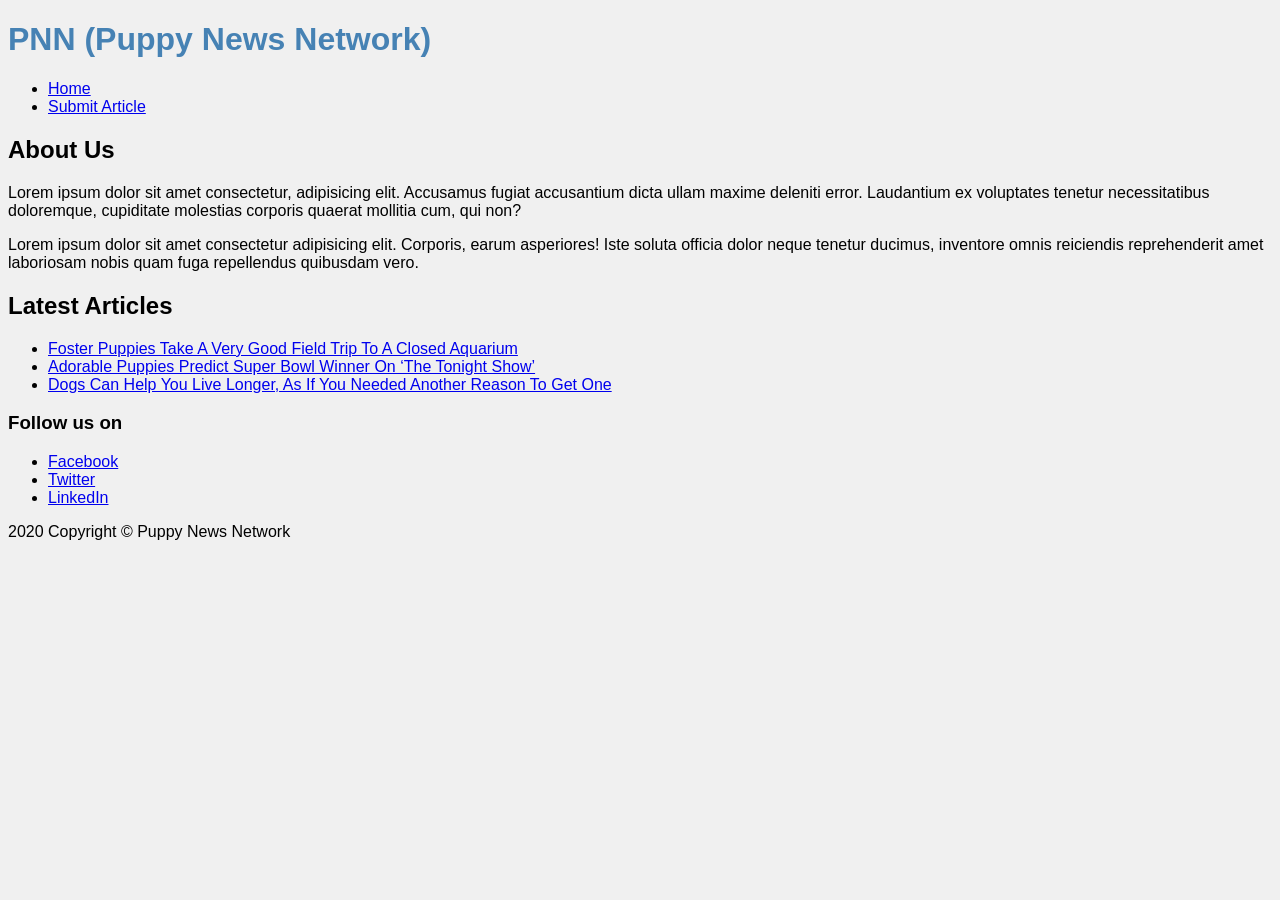
<file: module-3/01_Intro_HTML_CSS/tutorial-final/index.html>
<!DOCTYPE html>
<html lang="en">
<head>
  <meta charset="UTF-8">
  <meta name="viewport" content="width=device-width, initial-scale=1.0">
  <title>PNN (Puppy News Network)</title>
  <link rel="stylesheet" href="css/styles.css">
</head>
<body>

  <header>
    <h1>PNN (Puppy News Network)</h1>
    <nav>
      <ul>
        <li><a href="index.html">Home</a></li>
        <li><a href="submit.html">Submit Article</a></li>
      </ul>
    </nav>
  </header>

  <main>
    <section>
      <h2>About Us</h2>
      <p>Lorem ipsum dolor sit amet consectetur, adipisicing elit. Accusamus fugiat accusantium dicta ullam maxime
        deleniti error. Laudantium ex voluptates tenetur necessitatibus doloremque, cupiditate molestias corporis
        quaerat mollitia cum, qui non?</p>
      <p>Lorem ipsum dolor sit amet consectetur adipisicing elit. Corporis, earum asperiores! Iste soluta officia dolor
        neque tenetur ducimus, inventore omnis reiciendis reprehenderit amet laboriosam nobis quam fuga repellendus
        quibusdam vero.</p>
    </section>
    <section>
      <h2>Latest Articles</h2>
      <ul>
        <li><a href="news/puppy-aquarium.html">Foster Puppies Take A Very Good Field Trip To A Closed Aquarium</a></li>
        <li><a href="news/super-bowl.html">Adorable Puppies Predict Super Bowl Winner On ‘The Tonight Show’</a></li>
        <li><a href="news/live-longer.html">Dogs Can Help You Live Longer, As If You Needed Another Reason To Get
            One</a></li>
      </ul>
    </section>
  </main>

  <footer>
    <h3>Follow us on</h3>
    <ul>
      <li><a href="https://www.facebook.com">Facebook</a></li>
      <li><a href="https://www.twitter.com">Twitter</a></li>
      <li><a href="https://www.linkedin.com">LinkedIn</a></li>
    </ul>
    <p>2020 Copyright © Puppy News Network</p>
  </footer>

</body>
</html>
</file>
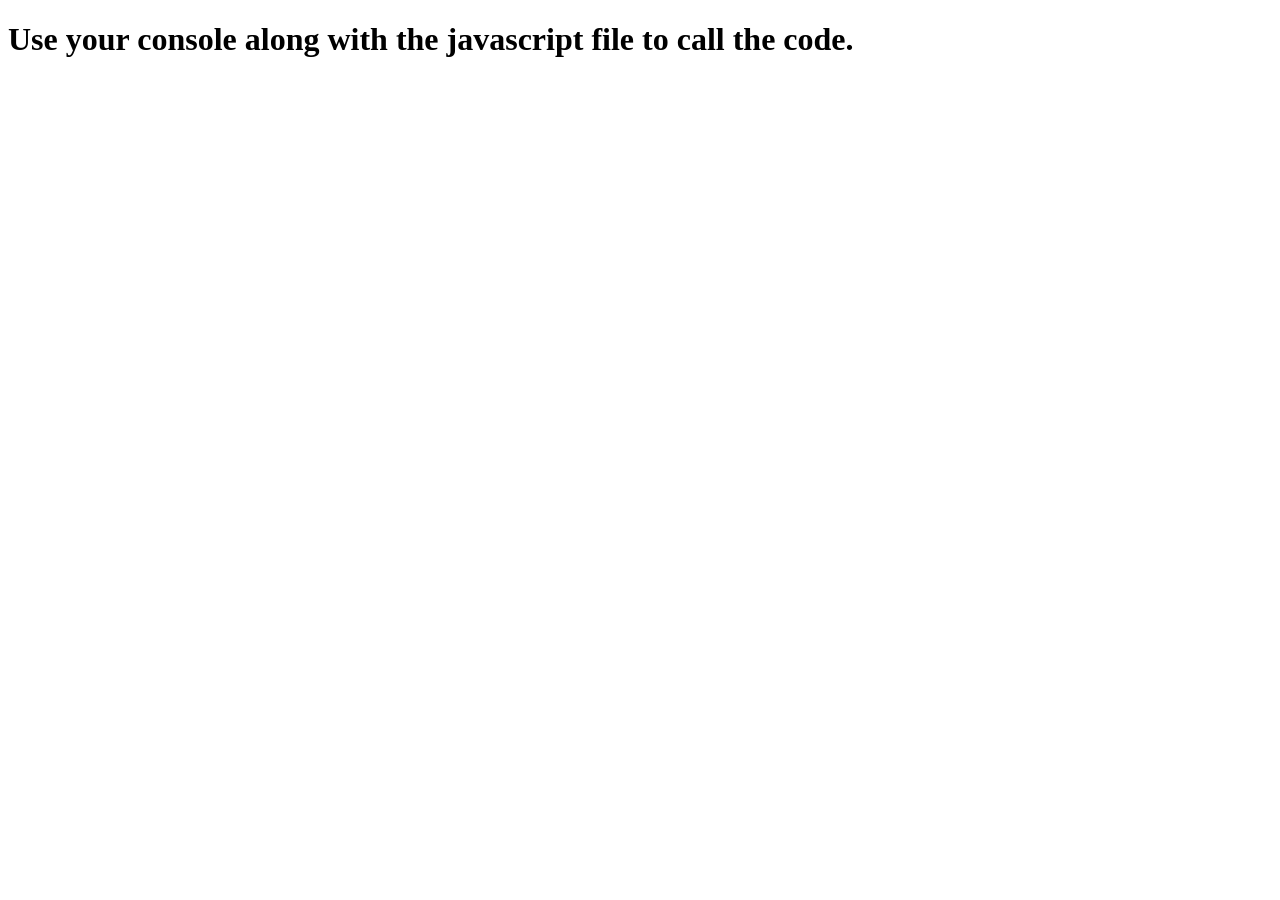
<file: module-3/06_Intro_to_JavaScript/lecture-final/index.html>
﻿<!DOCTYPE html>
<html lang="en">
<head>
    <meta charset="UTF-8">
    <meta name="viewport" content="width=device-width, initial-scale=1.0">
    <meta http-equiv="X-UA-Compatible" content="ie=edge">
    <title>Introduction to JavaScript Exercises</title>

    <!-- Reference to external javascript file -->
    <script src="script.js"></script>
    <script>
        // alert("Hello World");  single line comment
        /*
            Multi line comment
        */
    </script>
</head>
<body>
    
    <h1>Use your console along with the javascript file to call the code.</h1>

</body>
</html>
</file>
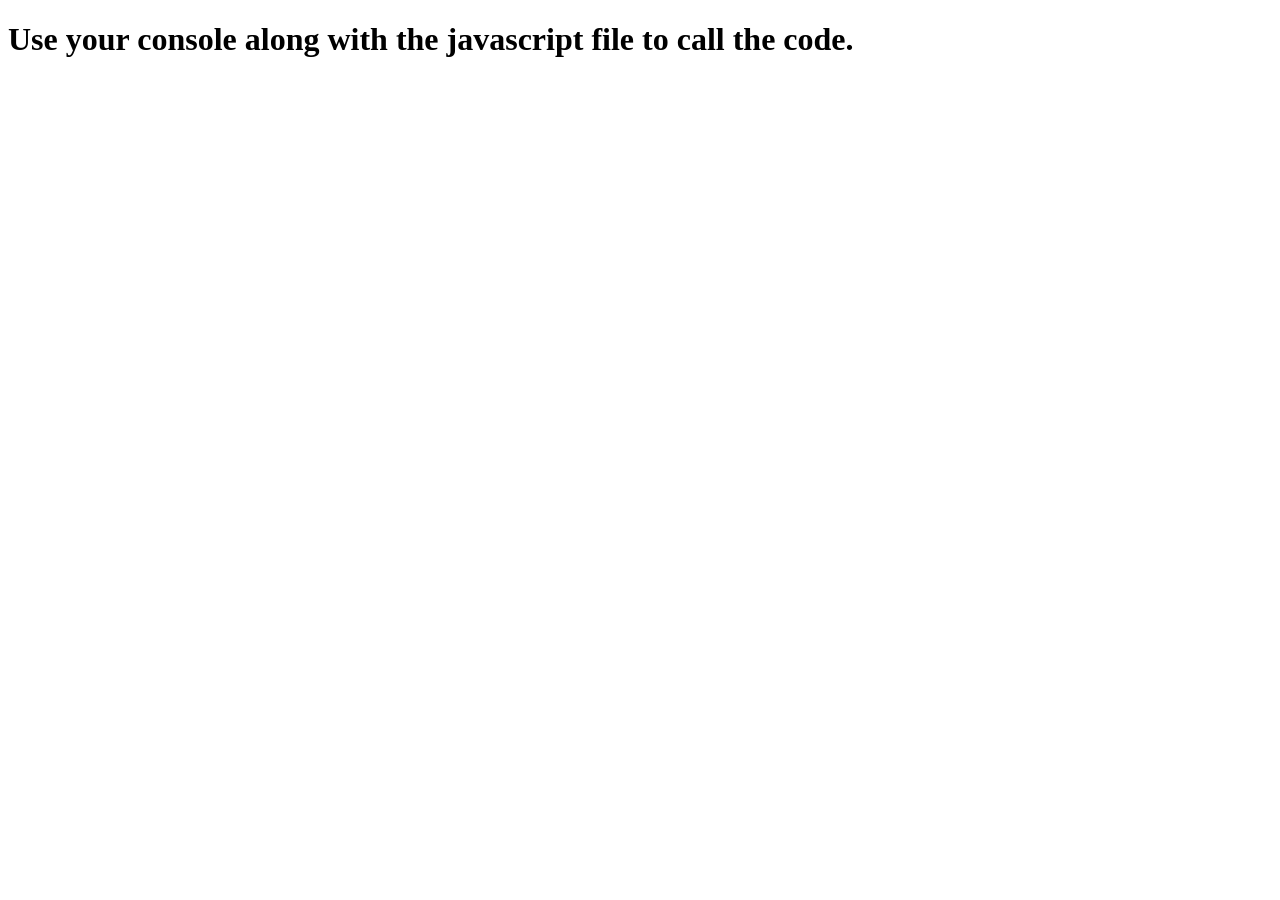
<file: module-3/06_Intro_to_JavaScript/lecture/index.html>
﻿<!DOCTYPE html>
<html lang="en">
<head>
    <meta charset="UTF-8">
    <meta name="viewport" content="width=device-width, initial-scale=1.0">
    <meta http-equiv="X-UA-Compatible" content="ie=edge">
    <title>Introduction to JavaScript Exercises</title>

    <!-- Reference to external javascript file -->
    <script src="script.js"></script>
</head>
<body>
    
    <h1>Use your console along with the javascript file to call the code.</h1>

</body>
</html>
</file>
<file: module-3/01_Intro_HTML_CSS/tutorial-final/css/styles.css>
body {
  font-family: Arial, Helvetica, sans-serif;
  background-color: #f0f0f0;
}

h1 {
  color: steelblue;
}
</file>
